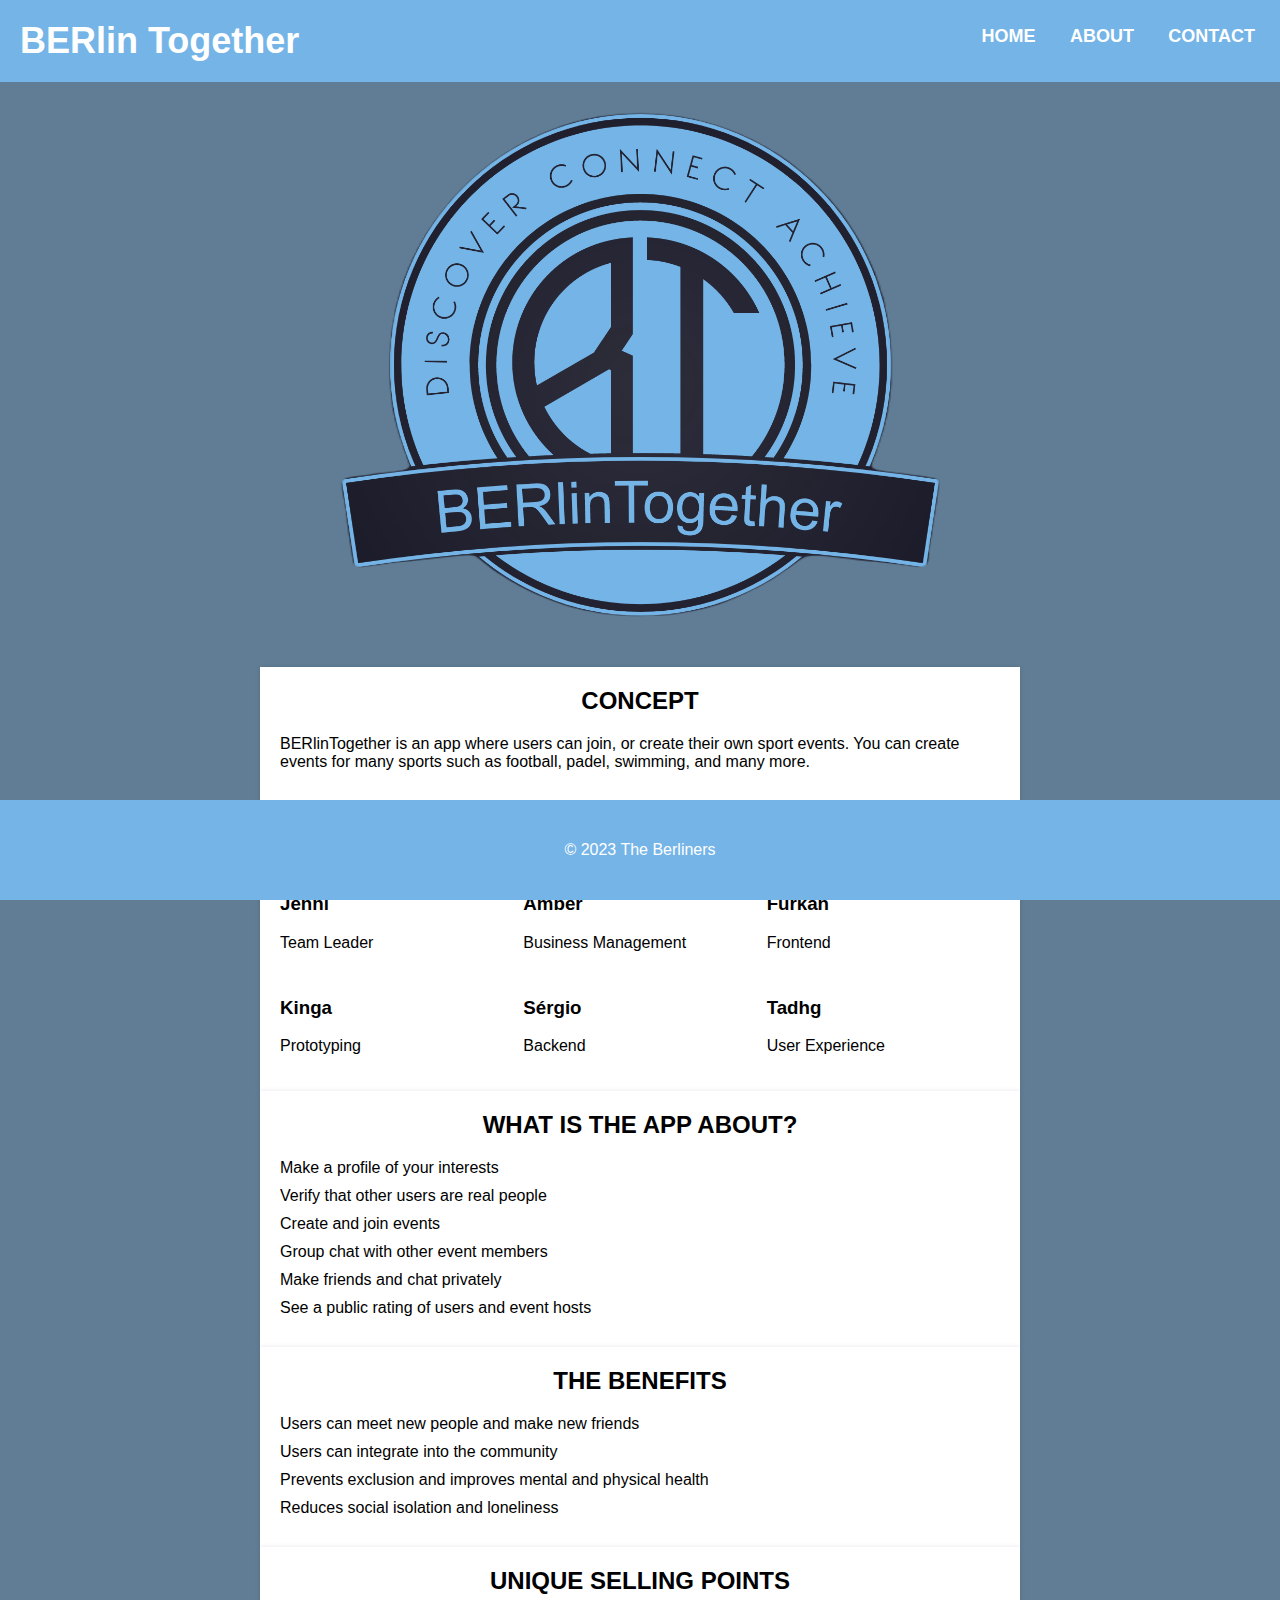
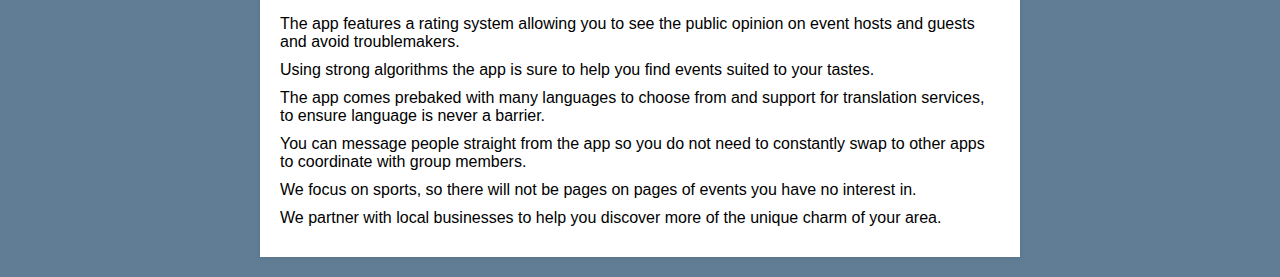
<file: docs/index.html>
<!DOCTYPE html>
<html lang="en">
  <head>
    <meta charset="UTF-8" />
    <meta name="viewport" content="width=device-width, initial-scale=1.0" />
    <title>BERlin Together</title>
    <link rel="stylesheet" href="styles/main.css" />
  </head>
  <body>
    <header>
      <h1>BERlin Together</h1>
      <nav>
        <ul>
          <li><a href="index.html">Home</a></li>
          <li><a href="index.html">About</a></li>
          <li><a href="henry.html">Contact</a></li>
        </ul>
      </nav>
    </header>
    <main>
	<div class="logo-container">
		<img src="images/logo.png" alt="Your App Logo" class="logo">
	</div>
      <section>
        <h2>Concept</h2>
        <p>
		BERlinTogether is an app where users can join, or create their own sport events.
		You can create events for many sports such as football, padel, swimming, and many more.
		</p>
      </section>
      <section class="team-members">
        <h2>Team Members</h2>
        <div class="grid-container">
          <div class="grid-item">
            <h3>Jenni</h3>
            <p>Team Leader</p>
          </div>
          <div class="grid-item">
            <h3>Amber</h3>
            <p>Business Management</p>
          </div>
          <div class="grid-item">
            <h3>Furkan</h3>
            <p>Frontend</p>
          </div>
          <div class="grid-item">
            <h3>Kinga</h3>
            <p>Prototyping</p>
          </div>
          <div class="grid-item">
            <h3>Sérgio</h3>
            <p>Backend</p>
          </div>
          <div class="grid-item">
            <h3>Tadhg</h3>
            <p>User Experience</p>
          </div>
        </div>
      </section>
      <section>
        <h2>What is the app about?</h2>
        <ul>
			<li>Make a profile of your interests</li>
			<li>Verify that other users are real people</li>
			<li>Create and join events</li>
			<li>Group chat with other event members</li>
			<li>Make friends and chat privately</li>
			<li>See a public rating of users and event hosts</li>
		</ul>
      </section>
      <section>
        <h2>The Benefits</h2>
        <ul>
			<li>Users can meet new people and make new friends</li>
			<li>Users can integrate into the community</li>
			<li>Prevents exclusion and improves mental and physical health</li>
			<li>Reduces social isolation and loneliness</li>
		</ul>
      </section>
      <section>
        <h2>Unique Selling Points</h2>
        <ul>
			<li>The app features a rating system allowing you to see the public opinion on event hosts and guests and avoid troublemakers.</li>
			<li>Using strong algorithms the app is sure to help you find events suited to your tastes.</li>
			<li>The app comes prebaked with many languages to choose from and support for translation services, to ensure language is never a barrier.</li>
			<li>You can message people straight from the app so you do not need to constantly swap to other apps to coordinate with group members.</li>
			<li>We focus on sports, so there will not be pages on pages of events you have no interest in.</li>
			<li>We partner with local businesses to help you discover more of the unique charm of your area.</li>
		</ul>
      </section>
    </main>
    <footer>
      <p>&copy; 2023 The Berliners</p>
    </footer>
  </body>
</html>
</file>
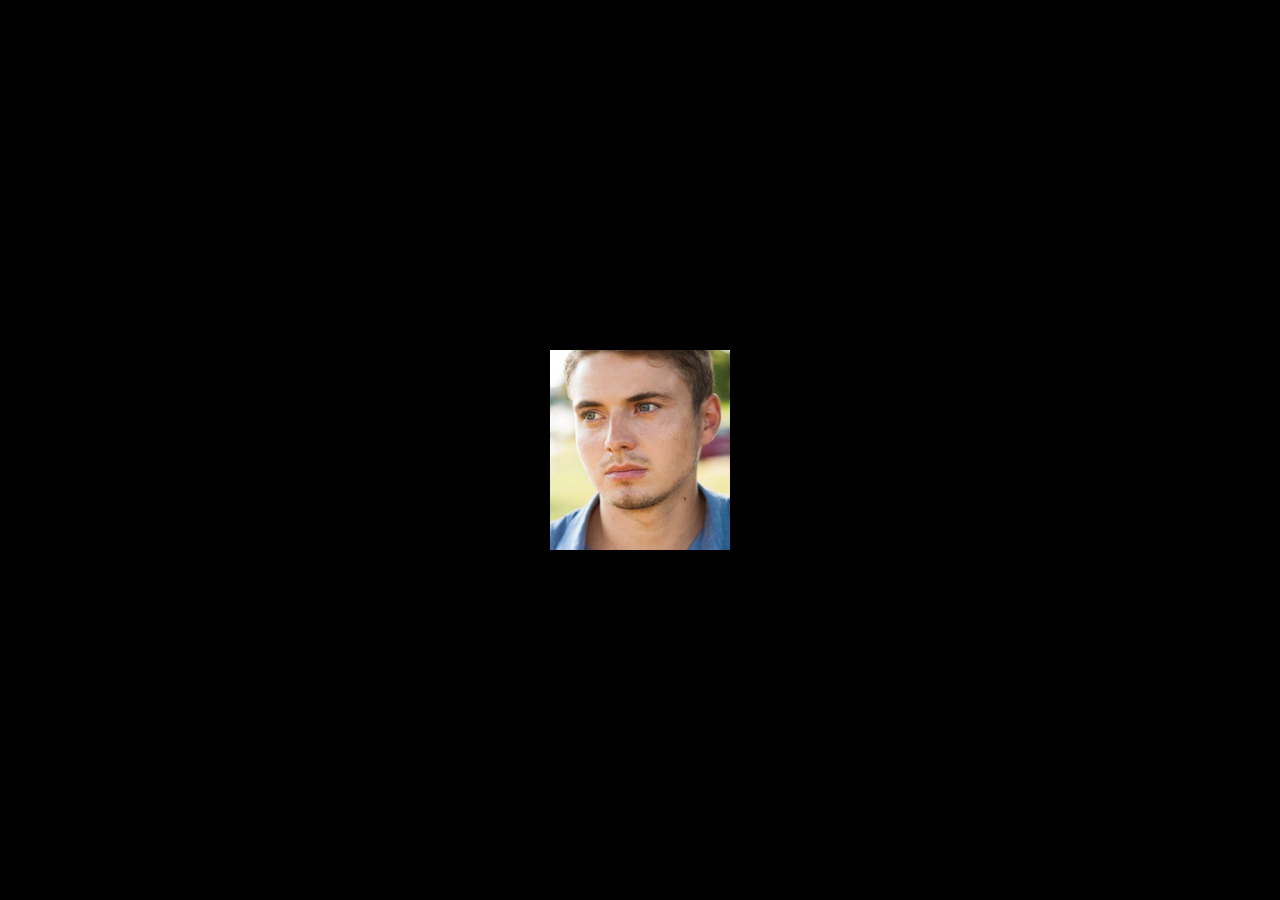
<file: docs/henry.html>
<!DOCTYPE html>
<html>
<head>
	<title>Henry</title>
    <style>
      body {
        margin: 0;
        padding: 0;
        display: flex;
        justify-content: center;
        align-items: center;
        height: 100vh;
        background-color: black;
      }

      img {
        display: block;
        max-width: 100%;
        max-height: 100%;
      }
    </style>
</head>
<body>
	<img src="images/henry.png" alt="Image">
</body>
</html>
</file>
<file: docs/styles/main.css>
.logo {
  display: block;
  margin: 0 auto;
  max-width: 50%;
  height: auto;
  padding-top: 10px;
  padding-bottom: 50px;
}

body {
  font-family: 'Roboto', sans-serif;
  margin: 0;
  padding: 0;
  background-color: #607d95;
}

header {
  background-color: #74b4e7;
  color: #fff;
  padding: 20px;
  display: flex;
  justify-content: space-between;
  align-items: center;
}

header h1 {
  margin: 0;
  font-size: 36px;
}

nav ul {
  margin: 0;
  padding: 0;
  list-style: none;
}

nav li {
  display: inline-block;
  margin-left: 20px;
}

nav a {
  color: #fff;
  text-decoration: none;
  font-size: 18px;
  font-weight: bold;
  text-transform: uppercase;
  transition: all 0.3s ease;
  padding: 5px;
}

nav a:hover {
  background-color: #fff;
  color: #4caf50;
  border-radius: 5px;
}

main {
  padding: 20px;
  max-width: 1200px;
  margin: 0 auto;
}

section {
  margin-bottom: 40px;
  width: 60%;
  margin: auto;
  background-color: #fff;
  padding: 20px;
  box-shadow: 0px 0px 5px rgba(0, 0, 0, 0.1);
}

section h2 {
  margin-top: 0;
  text-align: center;
  font-size: 24px;
  text-transform: uppercase;
}

ul {
  margin: 0;
  padding: 0;
  list-style: none;
}

li {
  margin-bottom: 10px;
}

footer {
  display: flex;
  justify-content: center;
  align-items: center;
  background-color: #74b4e7;
  color: #fff;
  height: 100px;
  width: 100%;
  position: fixed;
  bottom: 0;
}

.grid-container {
  display: grid;
  grid-template-columns: repeat(auto-fit, minmax(200px, 1fr));
  grid-auto-rows: minmax(30px, 1fr);
  grid-gap: 10px;
  margin: 0;
  padding: 0;
  list-style: none;
}

.page-content {
  min-height: calc(100vh - <footer-height>);
}

@media (max-width: 768px) {
  nav {
    display: none;
  }
  
  header h1 {
    font-size: 24px;
  }
  
  nav a {
    font-size: 14px;
    padding: 2px;
  }
  
  main {
    padding: 10px;
  }
  
  section {
    width: 100%;
  }
}
</file>
